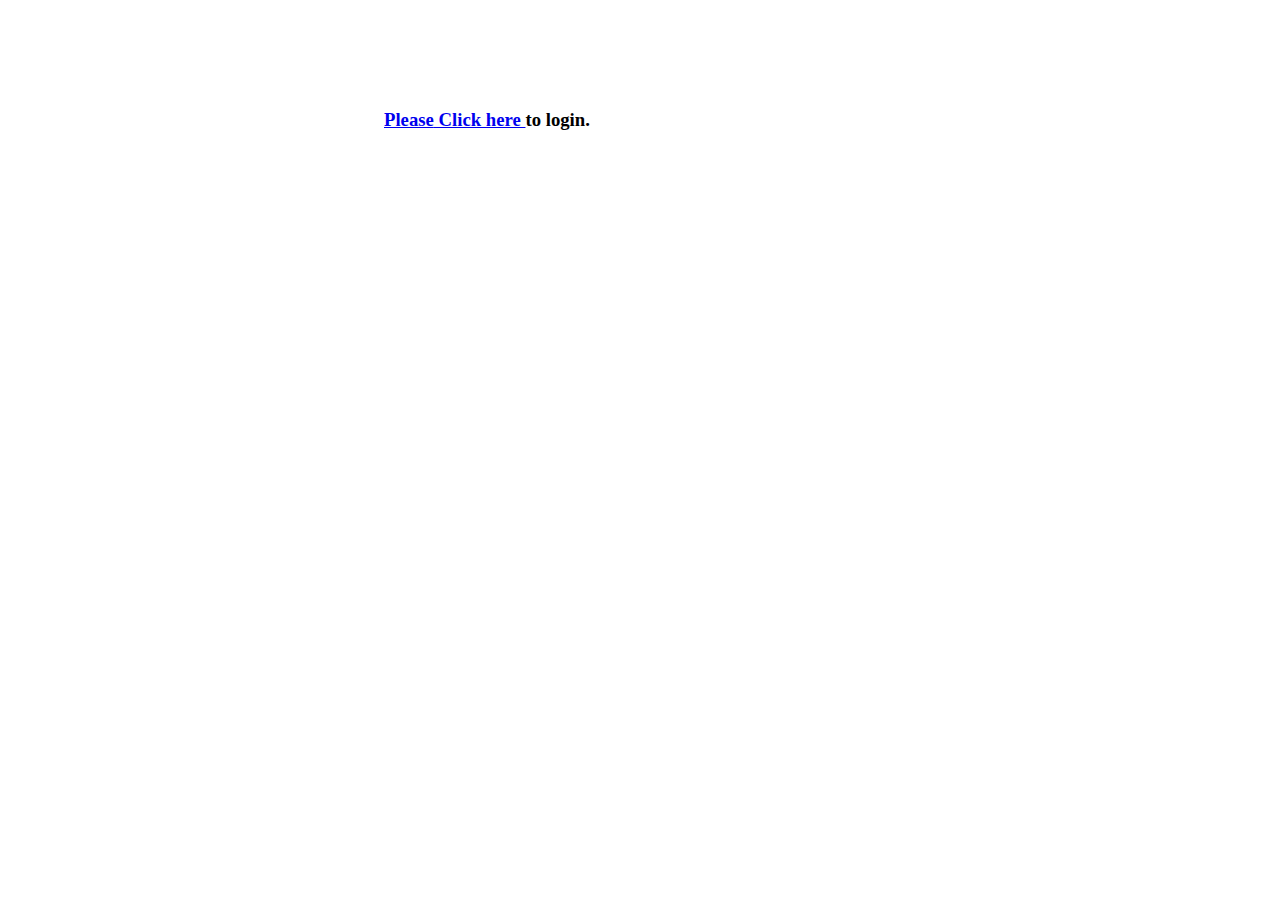
<file: daychangers/templates/daychangers/redlogin.html>
<html>
<style>
.redirect{position: absolute;
   left:30%;
   top: 10%;
font: italic;}
</style>

<div class='redirect'>
<h3><a href="{% url 'daychangers:login_user'%}">Please<strong>  Click here </strong></a> to login.</h3>
</div>

</html>
</file>
